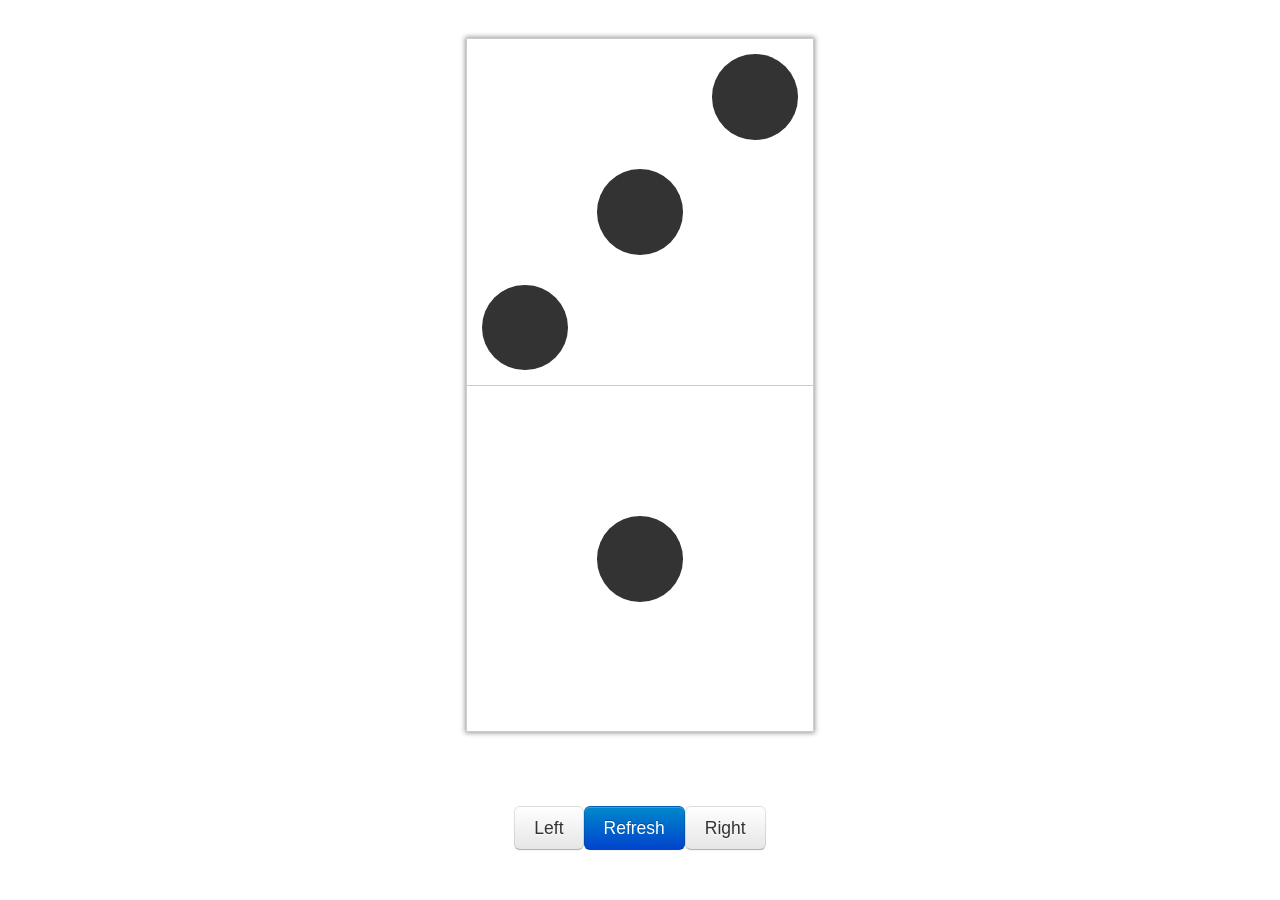
<file: index.html>
<!doctype html>
<head>
    <link rel="shortcut icon" href="domino.ico" />

    <link rel="stylesheet" href="lib/bootstrap.min.css" />
    <link rel="stylesheet" href="domino.css" />

    <script src="lib/jquery-2.1.1.min.js"></script>
    <script src="domino.js"></script>

</head>
<body>

    <div class="domino">
        <div class="domino-container">
            <div class="square square-0">
                <div class="square-container">
                    <div class="circle-container">
                        <div class="circle"></div>
                    </div>
                    <div class="circle-container">
                        <div class="circle"></div>
                    </div>
                    <div class="circle-container">
                        <div class="circle"></div>
                    </div>
                </div>
                <div class="square-container">
                    <div class="circle-container">
                        <div class="circle"></div>
                    </div>
                    <div class="circle-container">
                        <div class="circle"></div>
                    </div>
                    <div class="circle-container">
                        <div class="circle"></div>
                    </div>
                </div>
                <div class="square-container">
                    <div class="circle-container">
                        <div class="circle"></div>
                    </div>
                    <div class="circle-container">
                        <div class="circle"></div>
                    </div>
                    <div class="circle-container">
                        <div class="circle"></div>
                    </div>
                </div>
            </div>
            <div class="square square-1">
                <div class="square-container">
                    <div class="circle-container">
                        <div class="circle"></div>
                    </div>
                    <div class="circle-container">
                        <div class="circle"></div>
                    </div>
                    <div class="circle-container">
                        <div class="circle"></div>
                    </div>
                </div>
                <div class="square-container">
                    <div class="circle-container">
                        <div class="circle"></div>
                    </div>
                    <div class="circle-container">
                        <div class="circle"></div>
                    </div>
                    <div class="circle-container">
                        <div class="circle"></div>
                    </div>
                </div>
                <div class="square-container">
                    <div class="circle-container">
                        <div class="circle"></div>
                    </div>
                    <div class="circle-container">
                        <div class="circle"></div>
                    </div>
                    <div class="circle-container">
                        <div class="circle"></div>
                    </div>
                </div>
            </div>
        </div>
        
    </div>

    <div class="container-fluid">
        <p class="domino-controls">
            <button class="domino-left btn btn-large" type="button">Left</button>
            <button class="domino-refresh btn btn-large btn-primary" type="button">Refresh</button>
            <button class="domino-right btn btn-large" type="button">Right</button>
        </p>
    </div>

</body>
</html>
</file>
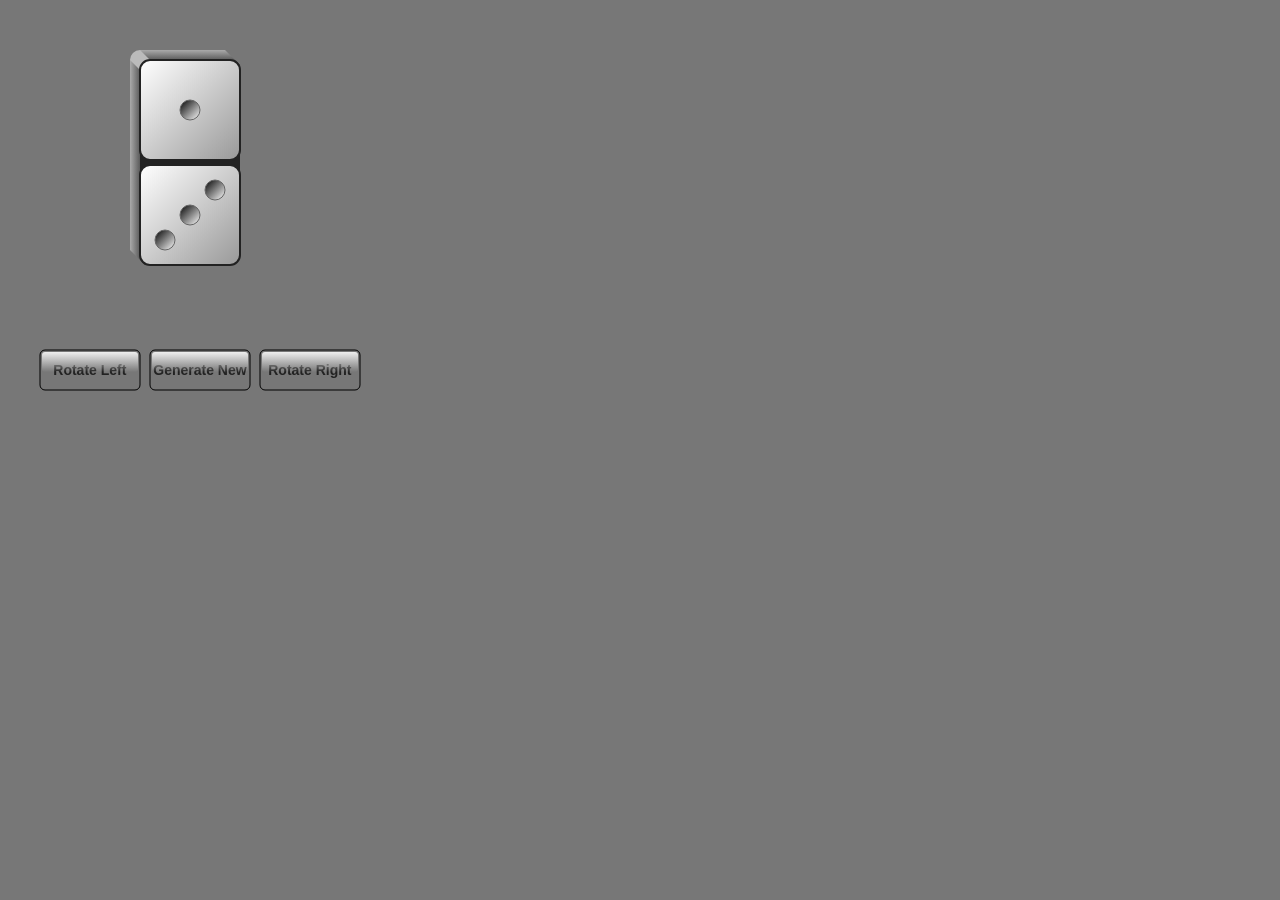
<file: raphael-domino/index.html>
<!DOCTYPE HTML PUBLIC "-//W3C//DTD HTML 4.01 Transitional//EN" "http://www.w3.org/TR/html4/loose.dtd">
<html lang="en">
	<head>
		<meta http-equiv="Content-Type" content="text/html; charset=UTF-8" />
		<title>Domino</title>
		<meta name="author" content="Nazar Ivato" />
		<link rel="shortcut icon" href="domino.ico">
		<script src="raphael-min.js"></script>
		<script src="raphael.group.js"></script>
		<script src="classes/shape.js"></script>
		<script src="classes/tile_number.js"></script>
		<script src="classes/tile.js"></script>
		<script src="classes/piece.js"></script>
		<script src="classes/custom_text.js"></script>
		<script src="classes/custom_button.js"></script>
		<script src="domino.js"></script>
		<link rel="stylesheet" type="text/css" href="domino.css">
	</head>
	<body>
	</body>
</html>
</file>
<file: domino.css>
/**
 *  Domino
 *  
 */

.domino {
    height: 60vw;
    width: 90vw;
    margin-top: 3%;
    margin-left: auto;
    margin-right: auto;
}

.domino-container {
    border: 1px solid #ccc;
    width: 30%;
    height : 90%;
    -webkit-box-shadow: 0px 0px 5px 1px #999;
    -moz-box-shadow: 0px 0px 5px 1px #999;
    box-shadow: 0px 0px 5px 1px #999;
    margin: 0 auto;
}

.horizontal {
    height: 47%;
    width: 65%;
}

.square-0 {
    border-bottom: 1px solid #ccc;
}

.horizontal .square-0 {
    border-bottom: none;
    border-right: 1px solid #ccc;
    float: left;
}

.horizontal .square-1 {
    float: left;
}

.square {
    display: table;
    margin: 0 auto;
    width: 100%;
    height: 50%;
    text-align: center;
}

.horizontal .square {
    width: 49%;
    height: 100%;
}

.square-container {
    display: table-row;
    margin: 0 auto;
    height: 30%;
    width: 90%;
    vertical-align: middle;
}

.circle-container {
    display: table-cell;
    margin: 0 auto;
    height: 30%;
    width: 30%;
    padding: 10px;
    vertical-align: middle;
}

.circle {
    border-radius: 50%;
    background-color: #333;
    width: 90%;
    height: 90%;
    margin: 0 auto;
}

.domino-controls {
    display: table;
    margin: 0 auto;
}
</file>
<file: raphael-domino/domino.css>
html {
	height: 100%;
	background-color: #777777;
}

body {
	width: 100%;
	height: 100%;
	color: white;
	margin: 0px;
	padding: 0px;
	font-family: serif;
	font-size: 16px;
	font-weight: bold;
	-webkit-user-select: none;
	-khtml-user-select: none;
	-moz-user-select: -moz-none;
	-o-user-selec: none;
	user-select: none;
}
</file>
